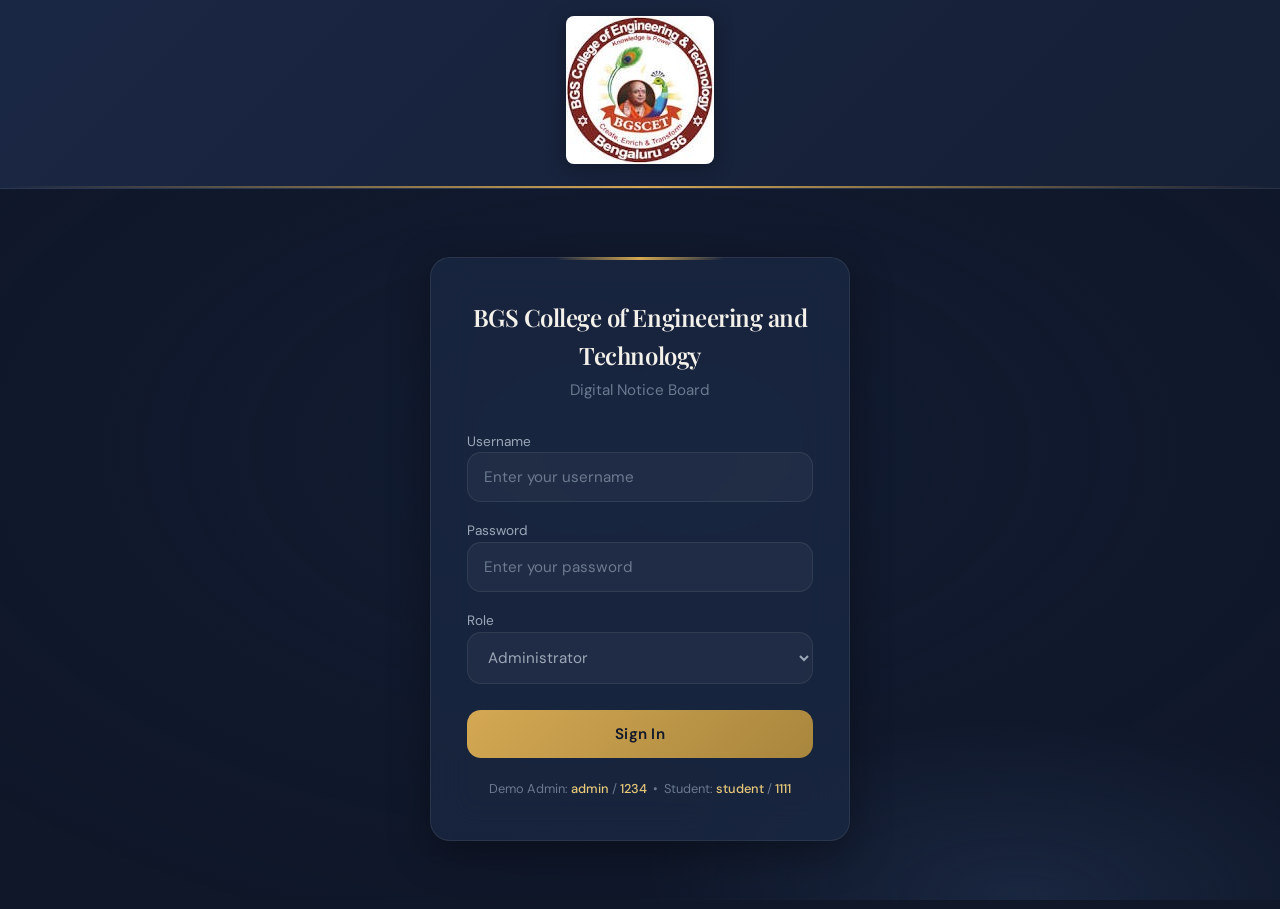
<file: index.html>
<!doctype html>
<html lang="en">
<head>
  <meta charset="utf-8" />
  <meta name="viewport" content="width=device-width,initial-scale=1" />
  <title>Digital Notice Board — BGS College of Engineering and Technology</title>
  <link rel="stylesheet" href="css/style.css">
  <link rel="preconnect" href="https://fonts.googleapis.com">
  <link rel="preconnect" href="https://fonts.gstatic.com" crossorigin>
  <link href="https://fonts.googleapis.com/css2?family=DM+Sans:ital,opsz,wght@0,9..40,300;0,9..40,400;0,9..40,500;0,9..40,600;0,9..40,700;1,9..40,400&family=JetBrains+Mono:wght@400;500&family=Playfair+Display:wght@400;500;600;700&display=swap" rel="stylesheet">
  <link rel="icon" href="data:image/svg+xml,<svg xmlns='http://www.w3.org/2000/svg' viewBox='0 0 100 100'><text y='.9em' font-size='90'>🎓</text></svg>">
</head>
<body data-theme="dark">
  <!-- Skip Link for Accessibility -->
  <a class="visually-hidden focusable" href="#notices" aria-label="Skip to notices">Skip to notices</a>

  <!-- Banner -->
  <div class="banner" role="banner">
    <img src="assets/bgslogo.jpg" alt="BGS College Logo" class="banner-logo">
  </div>

  <!-- LOGIN SECTION -->
  <div id="loginSection" class="login-shell" role="region" aria-label="Login section">
    <div class="login-card">
      <h2>BGS College of Engineering and Technology</h2>
      <h3>Digital Notice Board</h3>
      <form id="loginForm" class="login-form">
        <label>Username
          <input id="username" placeholder="Enter your username" required autocomplete="username">
        </label>
        <label>Password
          <input id="password" type="password" placeholder="Enter your password" required autocomplete="current-password">
        </label>
        <label>Role
          <select id="role-select" aria-label="Login role">
            <option value="admin">Administrator</option>
            <option value="student">Student (View Only)</option>
          </select>
        </label>
        <button type="submit" class="btn">Sign In</button>
      </form>
      <p id="loginError" class="error"></p>
      <p class="small">Demo Admin: <strong>admin</strong> / <strong>1234</strong> &nbsp;•&nbsp; Student: <strong>student</strong> / <strong>1111</strong></p>
    </div>
  </div>

  <!-- MAIN APP (hidden until login) -->
  <div id="appSection" class="app-shell" style="display:none;" role="application" aria-hidden="true">
    <header class="site-header" role="banner">
      <div class="brand">
        <div class="college-text">
          <h1>BGS College of Engineering and Technology</h1>
          <p class="tag">Digital Notice Board</p>
        </div>
      </div>

      <div class="header-actions">
        <!-- Notification Bell -->
        <div style="position: relative;">
          <button id="notification-bell" class="notification-bell" title="Notifications" aria-haspopup="true" aria-expanded="false">
            <svg viewBox="0 0 24 24" aria-hidden="true">
              <path d="M12 22c1.1 0 2-.9 2-2h-4c0 1.1.9 2 2 2zm6-6v-5c0-3.07-1.63-5.64-4.5-6.32V4c0-.83-.67-1.5-1.5-1.5s-1.5.67-1.5 1.5v.68C7.64 5.36 6 7.92 6 11v5l-2 2v1h16v-1l-2-2zm-2 1H8v-6c0-2.48 1.51-4.5 4-4.5s4 2.02 4 4.5v6z"/>
            </svg>
            <span id="notification-badge" class="notification-badge" style="display: none;">0</span>
          </button>
          <div id="notification-dropdown" class="notification-dropdown" role="menu" aria-label="Notifications">
            <div class="notification-dropdown-header">
              <h4>Notifications</h4>
              <button id="mark-all-read" aria-label="Mark all as read">Mark all read</button>
            </div>
            <div id="notification-list" class="notification-list">
              <div class="notification-empty">No new notifications</div>
            </div>
          </div>
        </div>

        <!-- Theme Toggle -->
        <div class="theme-switch" role="group" aria-label="Theme toggle">
          <label class="switch">
            <input id="theme-toggle" type="checkbox" aria-label="Toggle light theme" />
            <span class="slider" aria-hidden="true"></span>
          </label>
        </div>

        <button id="help-btn" class="ghost" title="Keyboard Shortcuts" aria-haspopup="true" aria-controls="shortcuts-modal">
          <svg width="16" height="16" viewBox="0 0 24 24" fill="currentColor" aria-hidden="true">
            <path d="M11 18h2v-2h-2v2zm1-16C6.48 2 2 6.48 2 12s4.48 10 10 10 10-4.48 10-10S17.52 2 12 2zm0 18c-4.41 0-8-3.59-8-8s3.59-8 8-8 8 3.59 8 8-3.59 8-8 8zm0-14c-2.21 0-4 1.79-4 4h2c0-1.1.9-2 2-2s2 .9 2 2c0 2-3 1.75-3 5h2c0-2.25 3-2.5 3-5 0-2.21-1.79-4-4-4z"/>
          </svg>
          Help
        </button>

        <button id="logoutBtn" class="ghost">Logout</button>
      </div>
    </header>

    <!-- Ticker -->
    <section class="ticker" aria-live="polite">
      <div id="ticker-inner" class="ticker-inner">No urgent notices at the moment.</div>
    </section>

    <!-- Tab Navigation -->
    <nav class="tabs" role="navigation" aria-label="Notice categories">
      <button class="tab active" data-type="all">All <span class="count" id="count-all">0</span></button>
      <button class="tab" data-type="Circular">Circulars <span class="count" id="count-circular">0</span></button>
      <button class="tab" data-type="Event">Events <span class="count" id="count-event">0</span></button>
      <button class="tab" data-type="Urgent">Urgent <span class="count" id="count-urgent">0</span></button>
      <button class="tab" data-type="Stats" id="stats-tab">📊 Statistics</button>
    </nav>

    <!-- Statistics Dashboard -->
    <div id="stats-section" class="stats-container" style="display:none;">
      <div class="stat-card">
        <div class="stat-number" id="stat-total">0</div>
        <div class="stat-label">Total Notices</div>
      </div>
      <div class="stat-card">
        <div class="stat-number" id="stat-urgent">0</div>
        <div class="stat-label">Urgent</div>
      </div>
      <div class="stat-card">
        <div class="stat-number" id="stat-events">0</div>
        <div class="stat-label">Events</div>
      </div>
      <div class="stat-card">
        <div class="stat-number" id="stat-circular">0</div>
        <div class="stat-label">Circulars</div>
      </div>
      <div class="stat-card">
        <div class="stat-number" id="stat-pinned">0</div>
        <div class="stat-label">Pinned</div>
      </div>
      <div class="stat-card">
        <div class="stat-number" id="stat-expired">0</div>
        <div class="stat-label">Expired</div>
      </div>
    </div>

    <!-- Main Content -->
    <main class="container" role="main" id="main-content">
      <!-- Left Panel - Notices -->
      <aside class="left" role="region" aria-label="Notices list">
        <div class="controls">
          <input id="search" placeholder="Search notices by title, description..." aria-label="Search notices">
          <select id="sort-by" class="sort-select" aria-label="Sort notices">
            <option value="date">Sort by Date</option>
            <option value="title">Sort by Title</option>
            <option value="type">Sort by Type</option>
          </select>
          <button id="bulk-select-btn" class="ghost admin-only">📋 Select</button>
          <button id="clear-filters" class="ghost">Clear</button>
        </div>

        <div id="bulk-actions" class="bulk-actions admin-only">
          <span id="bulk-count">0 selected</span>
          <button id="bulk-delete" class="danger small-btn">Delete</button>
          <button id="bulk-pin" class="ghost small-btn">Pin</button>
          <button id="bulk-cancel" class="ghost small-btn">Cancel</button>
        </div>

        <div id="notices" class="notices-grid" aria-live="polite" aria-atomic="false"></div>
      </aside>

      <!-- Right Panel - Admin Form -->
      <aside class="right admin-only" id="admin-panel" aria-hidden="false" role="region" aria-label="Admin panel">
        <h2>➕ Add / Edit Notice</h2>
        <form id="notice-form">
          <input type="hidden" id="notice-id" />

          <label>Title
            <input id="title" required placeholder="Enter notice title">
          </label>

          <label>Type
            <select id="type">
              <option value="Circular">Circular</option>
              <option value="Event">Event</option>
              <option value="Urgent">Urgent</option>
            </select>
          </label>

          <label>Event/Notice Date
            <input id="notice-date" type="date">
          </label>

          <label>Expiry Date (optional)
            <input id="expiry-date" type="date">
          </label>

          <label>Description
            <textarea id="description" rows="4" required placeholder="Enter detailed description..."></textarea>
          </label>

          <label>Upload Image (optional)
            <input id="image-upload" type="file" accept="image/*">
            <span class="file-info">Supported: JPG, PNG, GIF</span>
          </label>

          <label>Attach File - PDF/Document (optional)
            <input id="file-attach" type="file" accept=".pdf,.doc,.docx,.txt">
            <span class="file-info">Max file size: 10MB</span>
          </label>

          <div class="form-row">
            <button type="submit" class="btn">Save Notice</button>
            <button type="button" id="cancel-edit" class="ghost">Cancel</button>
          </div>
        </form>

        <hr />

        <h3>⚙️ Manage</h3>
        <div class="manage-row">
          <button id="export-json" class="ghost">📤 Export JSON</button>
          <label for="import-file" class="ghost">📥 Import</label>
          <input id="import-file" type="file" accept="application/json">
          <button id="clear-all" class="danger">🗑️ Clear All</button>
        </div>

        <p class="small">💡 Tip: Replace <code>assets/bgslogo.jpg</code> with your college logo.</p>
      </aside>
    </main>

    <!-- Floating Add Button (Mobile/Quick Access) -->
    <button id="floating-add" class="floating-add admin-only" title="Add new notice" aria-label="Add new notice">
      <span>+</span>
    </button>

    <footer class="site-footer">
      <div class="footer-content">
        <div>
          <strong>BGS College of Engineering and Technology</strong><br>
          📧 info@bgscet.edu &nbsp;•&nbsp; 📞 +91-XXXXXXXXXX
        </div>
        <div class="socials">
          <small>Mini Project • © <span id="year"></span> BGS CET</small>
        </div>
      </div>
    </footer>
  </div>

  <!-- Keyboard Shortcuts Modal -->
  <div id="shortcuts-modal" class="modal" style="display:none;" role="dialog" aria-modal="true" aria-hidden="true" aria-labelledby="modal-title">
    <div class="modal-content">
      <div class="modal-header">
        <h3 id="modal-title">⌨️ Keyboard Shortcuts</h3>
        <button class="modal-close" id="close-modal" aria-label="Close">&times;</button>
      </div>
      <div class="modal-body">
        <div class="shortcut-item">
          <kbd>Ctrl + F</kbd>
          <span>Focus search</span>
        </div>
        <div class="shortcut-item">
          <kbd>Ctrl + N</kbd>
          <span>New notice (focus form)</span>
        </div>
        <div class="shortcut-item">
          <kbd>Ctrl + B</kbd>
          <span>Toggle bulk select</span>
        </div>
        <div class="shortcut-item">
          <kbd>Ctrl + S</kbd>
          <span>Save notice</span>
        </div>
        <div class="shortcut-item">
          <kbd>Ctrl + 1-4</kbd>
          <span>Switch tabs</span>
        </div>
        <div class="shortcut-item">
          <kbd>Esc</kbd>
          <span>Cancel / Close</span>
        </div>
        <div class="shortcut-item">
          <kbd>?</kbd>
          <span>Show this help</span>
        </div>
      </div>
    </div>
  </div>

  <script src="js/app.js"></script>
</body>
</html>
</file>
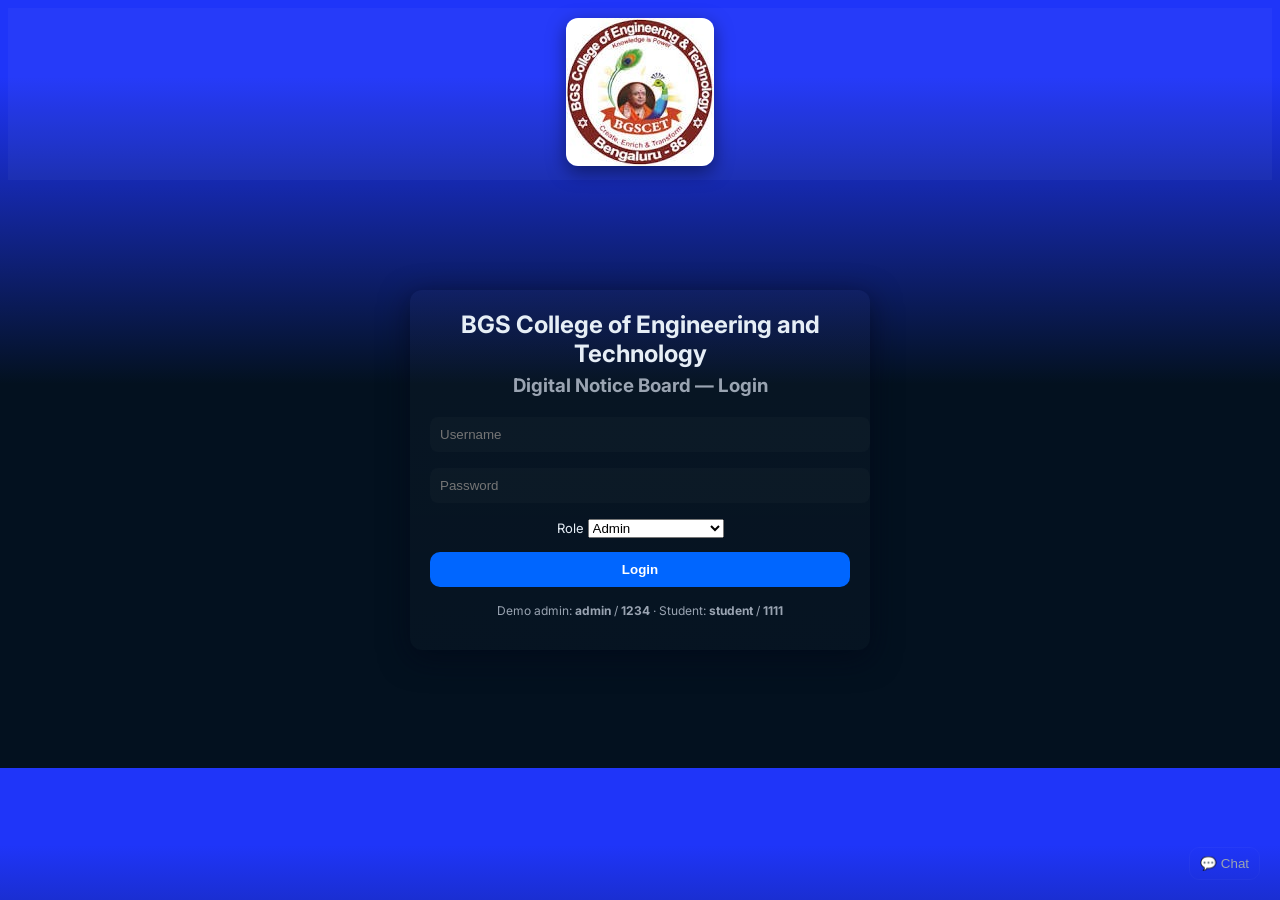
<file: mini project/index.html>
<!doctype html>
<html lang="en">
<head>
  <meta charset="utf-8" />
  <meta name="viewport" content="width=device-width,initial-scale=1" />
  <title>Digital Notice Board — BGS College of Engineering and Technology</title>
  <link rel="stylesheet" href="css/style.css">
  <link href="https://fonts.googleapis.com/css2?family=Inter:wght@300;400;600;700;800&display=swap" rel="stylesheet">
</head>
<body data-theme="dark">
  <!-- accessibility: skip link -->
  <a class="visually-hidden focusable" href="#notices" aria-label="Skip to notices">Skip to notices</a>

  <!-- Banner -->
  <div class="banner" role="banner">
    <img src="assets/bgslogo.jpg" alt="BGS College Logo" class="banner-logo">
  </div>

  <!-- LOGIN SECTION -->
  <div id="loginSection" class="login-shell" role="region" aria-label="Login section">
    <div class="login-card">
      <h2>BGS College of Engineering and Technology</h2>
      <h3>Digital Notice Board — Login</h3>
      <form id="loginForm" class="login-form">
        <input id="username" placeholder="Username" required>
        <input id="password" type="password" placeholder="Password" required>
        <label style="display:block;margin:8px 0;font-size:13px">Role
          <select id="role-select" aria-label="Login role">
            <option value="admin">Admin</option>
            <option value="student">Student (view only)</option>
          </select>
        </label>
        <button type="submit" class="btn">Login</button>
      </form>
      <p id="loginError" class="error"></p>
      <p class="small">Demo admin: <strong>admin</strong> / <strong>1234</strong> · Student: <strong>student</strong> / <strong>1111</strong></p>
    </div>
  </div>

  <!-- MAIN APP (hidden until login) -->
  <div id="appSection" class="app-shell" style="display:none;" role="application" aria-hidden="true">
    <header class="site-header" role="banner">
      <div class="brand">
        <div class="college-text">
          <h1>BGS College of Engineering and Technology</h1>
          <p class="tag">Digital Notice Board</p>
        </div>
      </div>

      <div class="header-actions">
        <button id="help-btn" class="ghost" title="Keyboard Shortcuts" aria-haspopup="true" aria-controls="shortcuts-modal">❓ Help</button>
        <div class="theme-switch" role="group" aria-label="Theme toggle">
          <label class="switch">
            <input id="theme-toggle" type="checkbox" aria-label="Toggle light theme" />
            <span class="slider" aria-hidden="true"></span>
          </label>
        </div>
        <button id="logoutBtn" class="ghost">Logout</button>
      </div>
    </header>

    <section class="ticker" aria-live="polite">
      <div id="ticker-inner" class="ticker-inner">No urgent notices at the moment.</div>
    </section>

    <nav class="tabs">
      <button class="tab active" data-type="all">All</button>
      <button class="tab" data-type="Circular">Circulars</button>
      <button class="tab" data-type="Event">Events</button>
      <button class="tab" data-type="Urgent">Urgent</button>
      <button class="tab" data-type="Stats" id="stats-tab">📊 Stats</button>
    </nav>

    <div id="stats-section" class="stats-container" style="display:none;">
      <div class="stat-card">
        <div class="stat-number" id="stat-total">0</div>
        <div class="stat-label">Total Notices</div>
      </div>
      <div class="stat-card">
        <div class="stat-number" id="stat-urgent">0</div>
        <div class="stat-label">Urgent</div>
      </div>
      <div class="stat-card">
        <div class="stat-number" id="stat-events">0</div>
        <div class="stat-label">Events</div>
      </div>
      <div class="stat-card">
        <div class="stat-number" id="stat-circular">0</div>
        <div class="stat-label">Circulars</div>
      </div>
      <div class="stat-card">
        <div class="stat-number" id="stat-pinned">0</div>
        <div class="stat-label">Pinned</div>
      </div>
      <div class="stat-card">
        <div class="stat-number" id="stat-expired">0</div>
        <div class="stat-label">Expired</div>
      </div>
    </div>

    <main class="container" role="main" id="main-content">
      <aside class="left" role="region" aria-label="Notices list">
        <div class="controls">
          <input id="search" placeholder="Search notices..." />
          <select id="sort-by" class="sort-select">
            <option value="date">Sort by Date</option>
            <option value="title">Sort by Title</option>
            <option value="type">Sort by Type</option>
          </select>
          <button id="bulk-select-btn" class="ghost admin-only">📋 Select</button>
          <button id="clear-filters" class="ghost">Clear</button>
        </div>
        <div id="bulk-actions" class="bulk-actions admin-only" style="display:none;">
          <span id="bulk-count">0 selected</span>
          <button id="bulk-delete" class="danger small-btn">Delete</button>
          <button id="bulk-pin" class="ghost small-btn">Pin</button>
          <button id="bulk-cancel" class="ghost small-btn">Cancel</button>
        </div>

        <div id="notices" class="notices-grid" aria-live="polite" aria-atomic="false"></div>
      </aside>

      <aside class="right" id="admin-panel" aria-hidden="false" role="region" aria-label="Admin panel">
        <h2>Admin — Add / Edit Notice</h2>
        <form id="notice-form">
          <input type="hidden" id="notice-id" />
          <label>Title
            <input id="title" required />
          </label>
          <label>Type
            <select id="type">
              <option>Circular</option>
              <option>Event</option>
              <option>Urgent</option>
            </select>
          </label>
          <label>Event/Notice Date
            <input id="notice-date" type="date" />
          </label>
          <label>Expiry Date (optional)
            <input id="expiry-date" type="date" />
          </label>
          <label>Description
            <textarea id="description" rows="4" required></textarea>
          </label>

          <label>Upload Image (optional)
            <input id="image-upload" type="file" accept="image/*" />
          </label>
          <label>Attach File - PDF/Document (optional)
            <input id="file-attach" type="file" accept=".pdf,.doc,.docx,.txt" />
            <small class="file-info">Max 10MB</small>
          </label>

          <div class="form-row">
            <button type="submit" class="btn">Save Notice</button>
            <button type="button" id="cancel-edit" class="ghost">Cancel</button>
          </div>
        </form>

        <hr />
        <h3>Manage</h3>
        <div class="manage-row admin-only">
          <button id="export-json" class="ghost">Export JSON</button>
          <input id="import-file" type="file" accept="application/json" />
          <button id="clear-all" class="danger">Clear All Notices</button>
        </div>

        <p class="small">Tip: Replace <code>assets/bgslogo.svg</code> with your college logo if needed.</p>
      </aside>
    </main>

    <footer class="site-footer">
      <div class="footer-content">
        <div>
          <strong>BGS College of Engineering and Technology</strong><br>
          Contact: info@bgscet.edu | Phone: +91-XXXXXXXXXX
        </div>
        <div class="socials">
          <small>Made for mini project • © <span id="year"></span></small>
        </div>
      </div>
    </footer>
  </div>

  <!-- Keyboard Shortcuts Modal -->
  <div id="shortcuts-modal" class="modal" style="display:none;" role="dialog" aria-modal="true" aria-hidden="true">
    <div class="modal-content">
      <div class="modal-header">
        <h3>⌨️ Keyboard Shortcuts</h3>
        <button class="modal-close" id="close-modal">&times;</button>
      </div>
      <div class="modal-body">
        <div class="shortcut-item">
          <kbd>Ctrl + F</kbd> - Focus search
        </div>
        <div class="shortcut-item">
          <kbd>Ctrl + N</kbd> - New notice (focus form)
        </div>
        <div class="shortcut-item">
          <kbd>Ctrl + B</kbd> - Toggle bulk select
        </div>
        <div class="shortcut-item">
          <kbd>Ctrl + S</kbd> - Save notice
        </div>
        <div class="shortcut-item">
          <kbd>Esc</kbd> - Cancel/Close
        </div>
        <div class="shortcut-item">
          <kbd>?</kbd> - Show this help
        </div>
      </div>
    </div>
  </div>

  <script src="js/app.js"></script>
</body>
</html>
</file>
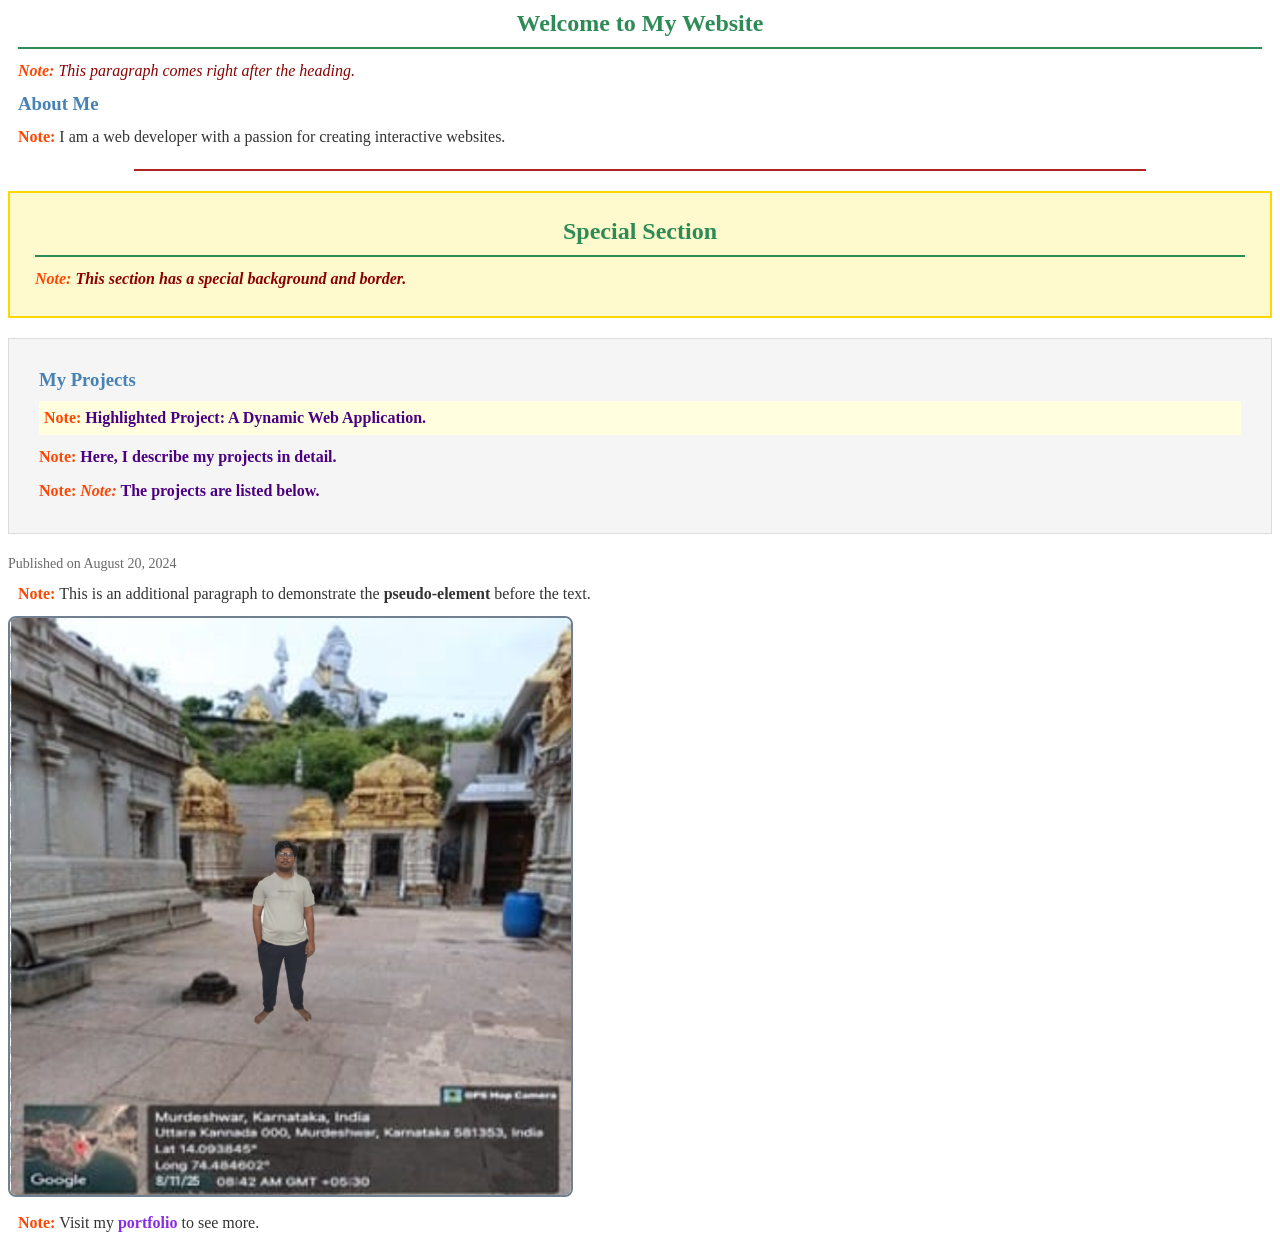
<file: mini project/test.html>
<!DOCTYPE html>
<html lang="en">
<head>
<meta charset="UTF-8">
<meta name="viewport" content="width=device-width, initial-scale=1.0">
<title>Sample HTML with External CSS</title>
<link rel="stylesheet" href="style.css">
</head>
<body>

<h2>Welcome to My Website</h2>
<p>This paragraph comes right after the heading.</p>

<h3>About Me</h3>
<p>I am a web developer with a passion for creating interactive websites.</p>
<hr>

<div id="special-section">
<h2>Special Section</h2>
<p>This section has a special background and border.</p>
</div>

<div>
<h3>My Projects</h3>
<p class="highlight">Highlighted Project: A Dynamic Web Application.</p>
<p>Here, I describe my projects in detail.</p>
<p><span>Note:</span> The projects are listed below.</p>
</div>

<time datetime="2024-08-20">Published on August 20, 2024</time>

<p>This is an additional paragraph to demonstrate the <b>pseudo-element</b> before the text.</p>

<img src="test.png" alt="Sample Image">

<p>Visit my <a href="https://example.com" target="_blank">portfolio</a> to see more.</p>

</body>
</html>
</file>
<file: css/style.css>
/* =============================================
   Digital Notice Board - Modern Academic Design
   Distinctive, premium aesthetic with gold accents
   ============================================= */

/* CSS Variables - Sophisticated Palette */
:root {
  /* Core Colors - Deep Navy & Gold */
  --primary-deep: #0f1729;
  --primary-dark: #1a2744;
  --primary-mid: #243656;
  --accent-gold: #d4a853;
  --accent-gold-light: #e8c97a;
  --accent-gold-dim: #a8863d;

  /* Neutrals */
  --surface-dark: #151f35;
  --surface-card: #1c2a45;
  --surface-elevated: #243352;
  --text-primary: #f4f1eb;
  --text-secondary: #9ca8b8;
  --text-muted: #6b7a8f;

  /* Status Colors */
  --urgent: #e84545;
  --urgent-bg: rgba(232, 69, 69, 0.12);
  --event: #3dd68c;
  --event-bg: rgba(61, 214, 140, 0.12);
  --circular: #5b9aff;
  --circular-bg: rgba(91, 154, 255, 0.15);

  /* Light theme */
  --light-bg: #f8f6f2;
  --light-surface: #ffffff;
  --light-text: #1a1a1a;
  --light-text-secondary: #5a5a5a;

  /* Effects */
  --glass-bg: rgba(28, 42, 69, 0.7);
  --glass-border: rgba(255, 255, 255, 0.08);
  --shadow-soft: 0 4px 24px rgba(0, 0, 0, 0.25);
  --shadow-elevated: 0 12px 40px rgba(0, 0, 0, 0.35);
  --radius-sm: 8px;
  --radius-md: 14px;
  --radius-lg: 20px;

  /* Typography */
  --font-display: 'Playfair Display', Georgia, serif;
  --font-body: 'DM Sans', system-ui, sans-serif;
  --font-mono: 'JetBrains Mono', monospace;

  /* Transitions */
  --ease-out: cubic-bezier(0.16, 1, 0.3, 1);
  --ease-bounce: cubic-bezier(0.34, 1.56, 0.64, 1);
}

/* Reset & Base */
*, *::before, *::after {
  box-sizing: border-box;
  margin: 0;
  padding: 0;
}

html {
  scroll-behavior: smooth;
}

body {
  font-family: var(--font-body);
  background: var(--primary-deep);
  color: var(--text-primary);
  min-height: 100vh;
  line-height: 1.6;
  transition: background 0.4s ease, color 0.4s ease;
  overflow-x: hidden;
}

/* Light Theme */
body[data-theme="light"] {
  background: var(--light-bg);
  color: var(--light-text);
  --surface-dark: #e8e5e0;
  --surface-card: #ffffff;
  --surface-elevated: #ffffff;
  --glass-bg: rgba(255, 255, 255, 0.75);
  --glass-border: rgba(0, 0, 0, 0.06);
  --text-primary: #1a1a1a;
  --text-secondary: #5a5a5a;
  --text-muted: #8a8a8a;
}

/* Background Atmosphere */
body::before {
  content: '';
  position: fixed;
  top: 0;
  left: 0;
  width: 100%;
  height: 100%;
  background:
    radial-gradient(ellipse 80% 50% at 20% -10%, rgba(212, 168, 83, 0.08) 0%, transparent 50%),
    radial-gradient(ellipse 60% 40% at 80% 100%, rgba(36, 54, 86, 0.5) 0%, transparent 50%),
    radial-gradient(ellipse 100% 80% at 50% 50%, rgba(26, 39, 68, 0.3) 0%, transparent 70%);
  pointer-events: none;
  z-index: -1;
}

/* =============================================
   Banner
   ============================================= */
.banner {
  background: linear-gradient(135deg, var(--primary-dark) 0%, var(--surface-dark) 100%);
  padding: 16px 20px;
  text-align: center;
  border-bottom: 1px solid var(--glass-border);
  position: relative;
  overflow: hidden;
}

.banner::after {
  content: '';
  position: absolute;
  bottom: 0;
  left: 0;
  width: 100%;
  height: 2px;
  background: linear-gradient(90deg, transparent, var(--accent-gold), transparent);
}

.banner-logo {
  max-width: 280px;
  height: auto;
  border-radius: var(--radius-sm);
  box-shadow: 0 4px 20px rgba(0, 0, 0, 0.3);
  transition: transform 0.3s var(--ease-out);
}

.banner-logo:hover {
  transform: scale(1.02);
}

body[data-theme="light"] .banner {
  background: linear-gradient(135deg, #fff 0%, #f0ede8 100%);
}

/* =============================================
   Login Section
   ============================================= */
.login-shell {
  display: flex;
  align-items: center;
  justify-content: center;
  min-height: 80vh;
  padding: 40px 20px;
  position: relative;
}

.login-card {
  max-width: 420px;
  width: 100%;
  background: var(--glass-bg);
  backdrop-filter: blur(20px);
  -webkit-backdrop-filter: blur(20px);
  border: 1px solid var(--glass-border);
  padding: 40px 36px;
  border-radius: var(--radius-lg);
  box-shadow: var(--shadow-elevated);
  text-align: center;
  position: relative;
  animation: slideUp 0.6s var(--ease-out) forwards;
}

@keyframes slideUp {
  from {
    opacity: 0;
    transform: translateY(30px);
  }
  to {
    opacity: 1;
    transform: translateY(0);
  }
}

.login-card::before {
  content: '';
  position: absolute;
  top: -1px;
  left: 30%;
  right: 30%;
  height: 3px;
  background: linear-gradient(90deg, transparent, var(--accent-gold), transparent);
  border-radius: 2px;
}

.login-card h2 {
  font-family: var(--font-display);
  font-size: 1.5rem;
  font-weight: 600;
  margin-bottom: 4px;
  color: var(--text-primary);
  letter-spacing: -0.02em;
}

.login-card h3 {
  font-family: var(--font-body);
  font-size: 0.95rem;
  font-weight: 400;
  color: var(--text-muted);
  margin-bottom: 28px;
}

.login-form input,
.login-form select {
  width: 100%;
  padding: 14px 16px;
  margin-bottom: 12px;
  border-radius: var(--radius-md);
  border: 1px solid var(--glass-border);
  background: rgba(255, 255, 255, 0.04);
  color: inherit;
  font-family: var(--font-body);
  font-size: 0.95rem;
  transition: all 0.25s ease;
}

.login-form input:focus,
.login-form select:focus {
  outline: none;
  border-color: var(--accent-gold);
  background: rgba(255, 255, 255, 0.08);
  box-shadow: 0 0 0 3px rgba(212, 168, 83, 0.15);
}

.login-form input::placeholder {
  color: var(--text-muted);
}

.login-form label {
  display: block;
  text-align: left;
  font-size: 0.85rem;
  color: var(--text-secondary);
  margin-bottom: 6px;
}

.login-form .btn {
  width: 100%;
  padding: 14px 20px;
  margin-top: 8px;
  font-weight: 600;
  font-size: 0.95rem;
  letter-spacing: 0.02em;
}

.login-card .small {
  font-size: 0.8rem;
  color: var(--text-muted);
  margin-top: 20px;
  line-height: 1.7;
}

.login-card .small strong {
  color: var(--accent-gold-light);
  font-weight: 500;
}

/* =============================================
   Header
   ============================================= */
.site-header {
  display: flex;
  align-items: center;
  justify-content: space-between;
  gap: 20px;
  padding: 16px 28px;
  background: var(--glass-bg);
  backdrop-filter: blur(16px);
  -webkit-backdrop-filter: blur(16px);
  border-bottom: 1px solid var(--glass-border);
  position: sticky;
  top: 0;
  z-index: 100;
}

.brand {
  display: flex;
  align-items: center;
  gap: 14px;
}

.college-text h1 {
  font-family: var(--font-display);
  font-size: 1.25rem;
  font-weight: 600;
  letter-spacing: -0.02em;
  margin: 0;
  color: var(--text-primary);
}

.college-text .tag {
  font-size: 0.75rem;
  color: var(--accent-gold);
  margin: 0;
  font-weight: 500;
  letter-spacing: 0.08em;
  text-transform: uppercase;
}

.header-actions {
  display: flex;
  align-items: center;
  gap: 12px;
}

/* Notification Bell */
.notification-bell {
  position: relative;
  background: transparent;
  border: none;
  padding: 10px;
  border-radius: var(--radius-sm);
  cursor: pointer;
  color: var(--text-secondary);
  transition: all 0.25s ease;
}

.notification-bell:hover {
  color: var(--accent-gold);
  background: rgba(212, 168, 83, 0.1);
}

.notification-bell svg {
  width: 22px;
  height: 22px;
  fill: currentColor;
}

.notification-badge {
  position: absolute;
  top: 4px;
  right: 4px;
  min-width: 18px;
  height: 18px;
  background: var(--urgent);
  color: white;
  font-size: 0.7rem;
  font-weight: 700;
  border-radius: 9px;
  display: flex;
  align-items: center;
  justify-content: center;
  padding: 0 5px;
  animation: pulse 2s infinite;
  box-shadow: 0 2px 8px rgba(232, 69, 69, 0.4);
}

@keyframes pulse {
  0%, 100% { transform: scale(1); }
  50% { transform: scale(1.1); }
}

/* Theme Toggle */
.theme-switch {
  display: flex;
  align-items: center;
}

.switch {
  position: relative;
  display: inline-block;
  width: 52px;
  height: 28px;
}

.switch input {
  opacity: 0;
  width: 0;
  height: 0;
}

.slider {
  position: absolute;
  cursor: pointer;
  top: 0;
  left: 0;
  right: 0;
  bottom: 0;
  background: var(--surface-card);
  border: 1px solid var(--glass-border);
  border-radius: 28px;
  transition: all 0.3s ease;
}

.slider::before {
  position: absolute;
  content: '';
  height: 20px;
  width: 20px;
  left: 3px;
  bottom: 3px;
  background: var(--accent-gold);
  border-radius: 50%;
  transition: all 0.3s var(--ease-bounce);
  box-shadow: 0 2px 8px rgba(212, 168, 83, 0.4);
}

.switch input:checked + .slider {
  background: var(--primary-mid);
}

.switch input:checked + .slider::before {
  transform: translateX(24px);
}

/* Ghost Buttons */
.ghost {
  background: transparent;
  color: var(--text-secondary);
  border: 1px solid var(--glass-border);
  padding: 10px 16px;
  border-radius: var(--radius-sm);
  cursor: pointer;
  font-family: var(--font-body);
  font-size: 0.85rem;
  transition: all 0.25s ease;
  display: inline-flex;
  align-items: center;
  gap: 6px;
}

.ghost:hover {
  color: var(--accent-gold);
  border-color: var(--accent-gold-dim);
  background: rgba(212, 168, 83, 0.08);
}

.ghost:focus-visible {
  outline: 2px solid var(--accent-gold);
  outline-offset: 2px;
}

/* =============================================
   Ticker
   ============================================= */
.ticker {
  margin: 16px 28px;
  border-radius: var(--radius-md);
  padding: 14px 20px;
  overflow: hidden;
  background: linear-gradient(135deg, var(--urgent-bg) 0%, rgba(232, 69, 69, 0.06) 100%);
  border: 1px solid rgba(232, 69, 69, 0.15);
}

.ticker-inner {
  white-space: nowrap;
  display: inline-block;
  font-weight: 600;
  font-size: 0.9rem;
  color: var(--text-primary);
  animation: marquee 25s linear infinite;
}

@keyframes marquee {
  0% { transform: translateX(100%); }
  100% { transform: translateX(-100%); }
}

/* =============================================
   Tabs Navigation
   ============================================= */
.tabs {
  display: flex;
  gap: 8px;
  padding: 12px 28px;
  flex-wrap: wrap;
  align-items: center;
}

.tab {
  padding: 10px 18px;
  border-radius: var(--radius-md);
  border: none;
  background: transparent;
  color: var(--text-muted);
  cursor: pointer;
  font-family: var(--font-body);
  font-size: 0.85rem;
  font-weight: 500;
  transition: all 0.25s ease;
  position: relative;
}

.tab::after {
  content: '';
  position: absolute;
  bottom: 0;
  left: 50%;
  transform: translateX(-50%);
  width: 0;
  height: 2px;
  background: var(--accent-gold);
  border-radius: 1px;
  transition: width 0.25s var(--ease-out);
}

.tab:hover {
  color: var(--text-secondary);
}

.tab.active {
  color: var(--accent-gold);
  background: rgba(212, 168, 83, 0.1);
}

.tab.active::after {
  width: 60%;
}

.tab .count {
  font-size: 0.75rem;
  background: var(--surface-card);
  padding: 2px 8px;
  border-radius: 10px;
  margin-left: 6px;
  color: var(--text-muted);
}

.tab.active .count {
  background: var(--accent-gold-dim);
  color: var(--primary-deep);
}

/* =============================================
   Stats Dashboard
   ============================================= */
.stats-container {
  display: grid;
  grid-template-columns: repeat(auto-fit, minmax(160px, 1fr));
  gap: 16px;
  padding: 16px 28px 24px;
  animation: fadeIn 0.4s ease forwards;
}

@keyframes fadeIn {
  from { opacity: 0; transform: translateY(10px); }
  to { opacity: 1; transform: translateY(0); }
}

.stat-card {
  background: var(--glass-bg);
  backdrop-filter: blur(12px);
  border: 1px solid var(--glass-border);
  padding: 24px 20px;
  border-radius: var(--radius-md);
  text-align: center;
  transition: all 0.3s ease;
  position: relative;
  overflow: hidden;
}

.stat-card::before {
  content: '';
  position: absolute;
  top: 0;
  left: 0;
  width: 100%;
  height: 3px;
  background: linear-gradient(90deg, transparent, var(--accent-gold), transparent);
  opacity: 0;
  transition: opacity 0.3s ease;
}

.stat-card:hover {
  transform: translateY(-4px);
  box-shadow: var(--shadow-elevated);
}

.stat-card:hover::before {
  opacity: 1;
}

.stat-number {
  font-family: var(--font-display);
  font-size: 2.4rem;
  font-weight: 700;
  color: var(--accent-gold);
  margin-bottom: 6px;
  line-height: 1;
}

.stat-label {
  font-size: 0.75rem;
  color: var(--text-muted);
  text-transform: uppercase;
  letter-spacing: 0.1em;
  font-weight: 500;
}

/* =============================================
   Main Container
   ============================================= */
.container {
  display: grid;
  grid-template-columns: 1fr 380px;
  gap: 24px;
  padding: 20px 28px 40px;
  flex: 1;
  align-items: start;
}

/* =============================================
   Left Panel - Notices List
   ============================================= */
.left {
  min-height: 400px;
}

.controls {
  display: flex;
  gap: 12px;
  margin-bottom: 20px;
  align-items: center;
  flex-wrap: wrap;
}

.controls input {
  flex: 1;
  min-width: 200px;
  padding: 12px 16px;
  border-radius: var(--radius-md);
  border: 1px solid var(--glass-border);
  background: var(--glass-bg);
  color: inherit;
  font-family: var(--font-body);
  font-size: 0.9rem;
  transition: all 0.25s ease;
}

.controls input:focus {
  outline: none;
  border-color: var(--accent-gold);
  background: rgba(255, 255, 255, 0.08);
}

.sort-select {
  padding: 12px 16px;
  border-radius: var(--radius-md);
  border: 1px solid var(--glass-border);
  background: var(--glass-bg);
  color: var(--text-secondary);
  font-family: var(--font-body);
  font-size: 0.85rem;
  cursor: pointer;
  transition: all 0.25s ease;
}

.sort-select:focus {
  outline: none;
  border-color: var(--accent-gold);
}

/* Bulk Actions */
.bulk-actions {
  display: none;
  gap: 12px;
  align-items: center;
  padding: 14px 18px;
  background: linear-gradient(135deg, rgba(212, 168, 83, 0.1) 0%, rgba(212, 168, 83, 0.05) 100%);
  border-radius: var(--radius-md);
  margin-bottom: 20px;
  border: 1px solid rgba(212, 168, 83, 0.2);
  animation: slideIn 0.3s ease forwards;
}

@keyframes slideIn {
  from { opacity: 0; transform: translateX(-10px); }
  to { opacity: 1; transform: translateX(0); }
}

.bulk-actions.visible {
  display: flex;
}

.bulk-actions span {
  font-weight: 600;
  color: var(--accent-gold);
  font-size: 0.9rem;
}

.small-btn {
  padding: 8px 14px;
  font-size: 0.8rem;
}

.danger {
  background: var(--urgent);
  color: white;
  padding: 10px 16px;
  border-radius: var(--radius-sm);
  border: none;
  font-weight: 600;
  cursor: pointer;
  transition: all 0.25s ease;
}

.danger:hover {
  background: #ff5252;
  transform: translateY(-2px);
  box-shadow: 0 4px 12px rgba(232, 69, 69, 0.3);
}

.btn {
  background: linear-gradient(135deg, var(--accent-gold) 0%, var(--accent-gold-dim) 100%);
  color: var(--primary-deep);
  padding: 12px 20px;
  border-radius: var(--radius-md);
  border: none;
  cursor: pointer;
  font-family: var(--font-body);
  font-weight: 700;
  font-size: 0.9rem;
  transition: all 0.25s ease;
}

.btn:hover {
  transform: translateY(-2px);
  box-shadow: 0 8px 24px rgba(212, 168, 83, 0.35);
}

.btn:active {
  transform: translateY(0);
}

/* =============================================
   Notice Cards
   ============================================= */
.notices-grid {
  display: grid;
  grid-template-columns: repeat(auto-fill, minmax(300px, 1fr));
  gap: 20px;
}

.notice {
  background: var(--glass-bg);
  backdrop-filter: blur(12px);
  border: 1px solid var(--glass-border);
  padding: 20px;
  border-radius: var(--radius-md);
  box-shadow: var(--shadow-soft);
  transition: all 0.3s var(--ease-out);
  position: relative;
  overflow: hidden;
  opacity: 0;
  transform: translateY(20px);
  animation: noticeAppear 0.5s var(--ease-out) forwards;
}

@keyframes noticeAppear {
  to {
    opacity: 1;
    transform: translateY(0);
  }
}

.notice:hover {
  transform: translateY(-6px);
  box-shadow: var(--shadow-elevated);
  border-color: rgba(212, 168, 83, 0.2);
}

.notice::before {
  content: '';
  position: absolute;
  top: 0;
  left: 0;
  width: 4px;
  height: 100%;
  background: var(--accent-gold);
  opacity: 0;
  transition: opacity 0.3s ease;
}

.notice:hover::before {
  opacity: 1;
}

.notice.pinned {
  border-color: rgba(212, 168, 83, 0.3);
}

.notice.pinned::after {
  content: '📌';
  position: absolute;
  top: 12px;
  right: 12px;
  font-size: 1rem;
}

.notice.unread::after {
  content: '';
  position: absolute;
  top: 12px;
  right: 12px;
  width: 10px;
  height: 10px;
  background: var(--accent-gold);
  border-radius: 50%;
  animation: pulse 2s infinite;
}

.notice-checkbox {
  position: absolute;
  top: 14px;
  left: 14px;
  width: 20px;
  height: 20px;
  cursor: pointer;
  accent-color: var(--accent-gold);
}

.notice .meta {
  display: flex;
  gap: 10px;
  align-items: center;
  margin-bottom: 14px;
  flex-wrap: wrap;
}

.badge {
  padding: 6px 12px;
  border-radius: 20px;
  font-weight: 600;
  font-size: 0.75rem;
  text-transform: uppercase;
  letter-spacing: 0.05em;
}

.badge.circular {
  background: var(--circular-bg);
  color: var(--circular);
}

.badge.event {
  background: var(--event-bg);
  color: var(--event);
}

.badge.urgent {
  background: var(--urgent-bg);
  color: var(--urgent);
}

.countdown {
  font-size: 0.8rem;
  color: var(--text-muted);
  margin-left: auto;
  font-family: var(--font-mono);
  font-weight: 500;
}

.notice h3 {
  margin: 0 0 10px 0;
  font-family: var(--font-display);
  font-size: 1.15rem;
  font-weight: 600;
  color: var(--text-primary);
  line-height: 1.4;
}

.notice p {
  margin: 0;
  color: var(--text-secondary);
  font-size: 0.9rem;
  line-height: 1.6;
}

.notice .poster {
  max-width: 100%;
  border-radius: var(--radius-sm);
  margin-top: 14px;
  display: block;
  box-shadow: 0 4px 16px rgba(0, 0, 0, 0.2);
}

.notice-file {
  display: inline-flex;
  align-items: center;
  gap: 8px;
  padding: 10px 14px;
  background: rgba(255, 255, 255, 0.04);
  border-radius: var(--radius-sm);
  margin-top: 14px;
  font-size: 0.85rem;
  border: 1px solid var(--glass-border);
  cursor: pointer;
  transition: all 0.25s ease;
  color: var(--text-secondary);
}

.notice-file:hover {
  background: rgba(212, 168, 83, 0.1);
  color: var(--accent-gold);
  border-color: var(--accent-gold-dim);
}

.notice .actions {
  margin-top: 16px;
  display: flex;
  gap: 8px;
  justify-content: flex-end;
  padding-top: 14px;
  border-top: 1px solid var(--glass-border);
}

.icon-btn {
  background: transparent;
  border: none;
  color: var(--text-muted);
  cursor: pointer;
  padding: 8px 12px;
  border-radius: var(--radius-sm);
  font-size: 1rem;
  transition: all 0.25s ease;
}

.icon-btn:hover {
  background: rgba(212, 168, 83, 0.1);
  color: var(--accent-gold);
}

/* =============================================
   Right Panel - Admin Form
   ============================================= */
.right {
  background: var(--glass-bg);
  backdrop-filter: blur(16px);
  border-radius: var(--radius-lg);
  padding: 24px;
  border: 1px solid var(--glass-border);
  box-shadow: var(--shadow-soft);
  position: sticky;
  top: 100px;
}

.right h2 {
  font-family: var(--font-display);
  font-size: 1.3rem;
  font-weight: 600;
  margin-bottom: 20px;
  color: var(--text-primary);
  padding-bottom: 14px;
  border-bottom: 1px solid var(--glass-border);
}

#notice-form label {
  display: block;
  margin-bottom: 12px;
  font-size: 0.85rem;
  color: var(--text-secondary);
  font-weight: 500;
}

#notice-form input,
#notice-form select,
#notice-form textarea {
  width: 100%;
  padding: 12px 14px;
  border-radius: var(--radius-sm);
  border: 1px solid var(--glass-border);
  background: rgba(255, 255, 255, 0.04);
  color: inherit;
  font-family: var(--font-body);
  font-size: 0.9rem;
  transition: all 0.25s ease;
}

#notice-form textarea {
  min-height: 120px;
  resize: vertical;
}

#notice-form input:focus,
#notice-form select:focus,
#notice-form textarea:focus {
  outline: none;
  border-color: var(--accent-gold);
  background: rgba(255, 255, 255, 0.08);
}

.form-row {
  display: flex;
  gap: 12px;
  margin-top: 16px;
  flex-wrap: wrap;
}

.form-row .btn {
  flex: 1;
}

.file-info {
  display: block;
  margin-top: 4px;
  color: var(--text-muted);
  font-size: 0.75rem;
}

hr {
  border: none;
  border-top: 1px solid var(--glass-border);
  margin: 24px 0;
}

.right h3 {
  font-family: var(--font-display);
  font-size: 1.1rem;
  font-weight: 600;
  margin-bottom: 14px;
  color: var(--text-primary);
}

.manage-row {
  display: flex;
  gap: 10px;
  flex-wrap: wrap;
  align-items: center;
}

.manage-row input[type="file"] {
  display: none;
}

.manage-row .ghost {
  font-size: 0.8rem;
  padding: 8px 14px;
}

.right .small {
  font-size: 0.75rem;
  color: var(--text-muted);
  margin-top: 16px;
  line-height: 1.6;
}

.right .small code {
  background: rgba(212, 168, 83, 0.1);
  padding: 2px 6px;
  border-radius: 4px;
  color: var(--accent-gold);
}

/* =============================================
   Footer
   ============================================= */
.site-footer {
  padding: 24px 28px;
  text-align: center;
  color: var(--text-muted);
  font-size: 0.85rem;
  background: var(--glass-bg);
  border-top: 1px solid var(--glass-border);
}

.footer-content {
  display: flex;
  justify-content: space-between;
  gap: 20px;
  align-items: center;
  flex-wrap: wrap;
}

.site-footer strong {
  color: var(--text-secondary);
  font-weight: 500;
}

/* =============================================
   Modal
   ============================================= */
.modal {
  position: fixed;
  top: 0;
  left: 0;
  width: 100%;
  height: 100%;
  background: rgba(15, 23, 41, 0.85);
  backdrop-filter: blur(8px);
  display: none;
  align-items: center;
  justify-content: center;
  z-index: 1000;
  animation: fadeIn 0.25s ease forwards;
}

.modal.visible {
  display: flex;
}

.modal-content {
  background: var(--surface-card);
  border-radius: var(--radius-lg);
  max-width: 480px;
  width: 90%;
  box-shadow: var(--shadow-elevated);
  border: 1px solid var(--glass-border);
  animation: modalSlide 0.35s var(--ease-out) forwards;
}

@keyframes modalSlide {
  from {
    opacity: 0;
    transform: translateY(20px) scale(0.95);
  }
  to {
    opacity: 1;
    transform: translateY(0) scale(1);
  }
}

.modal-header {
  display: flex;
  justify-content: space-between;
  align-items: center;
  padding: 20px 24px;
  border-bottom: 1px solid var(--glass-border);
}

.modal-header h3 {
  margin: 0;
  font-family: var(--font-display);
  font-size: 1.2rem;
  font-weight: 600;
  color: var(--text-primary);
}

.modal-close {
  background: none;
  border: none;
  font-size: 28px;
  color: var(--text-muted);
  cursor: pointer;
  padding: 4px;
  line-height: 1;
  border-radius: var(--radius-sm);
  transition: all 0.25s ease;
}

.modal-close:hover {
  color: var(--urgent);
  background: var(--urgent-bg);
}

.modal-body {
  padding: 24px;
  max-height: 60vh;
  overflow-y: auto;
}

.shortcut-item {
  display: flex;
  align-items: center;
  gap: 16px;
  padding: 12px 0;
  border-bottom: 1px solid var(--glass-border);
}

.shortcut-item:last-child {
  border-bottom: none;
}

kbd {
  background: var(--surface-dark);
  padding: 6px 12px;
  border-radius: 6px;
  font-family: var(--font-mono);
  font-size: 0.8rem;
  min-width: 90px;
  text-align: center;
  border: 1px solid var(--glass-border);
  color: var(--accent-gold);
}

/* Notification Dropdown */
.notification-dropdown {
  position: absolute;
  top: calc(100% + 8px);
  right: 0;
  width: 360px;
  max-height: 400px;
  background: var(--surface-card);
  border-radius: var(--radius-md);
  box-shadow: var(--shadow-elevated);
  border: 1px solid var(--glass-border);
  z-index: 200;
  overflow: hidden;
  display: none;
}

.notification-dropdown.visible {
  display: block;
  animation: dropdownSlide 0.25s var(--ease-out) forwards;
}

@keyframes dropdownSlide {
  from {
    opacity: 0;
    transform: translateY(-10px);
  }
  to {
    opacity: 1;
    transform: translateY(0);
  }
}

.notification-dropdown-header {
  padding: 16px;
  border-bottom: 1px solid var(--glass-border);
  display: flex;
  justify-content: space-between;
  align-items: center;
}

.notification-dropdown-header h4 {
  margin: 0;
  font-size: 0.95rem;
  font-weight: 600;
}

.notification-dropdown-header button {
  background: none;
  border: none;
  color: var(--text-muted);
  font-size: 0.8rem;
  cursor: pointer;
}

.notification-dropdown-header button:hover {
  color: var(--accent-gold);
}

.notification-list {
  max-height: 300px;
  overflow-y: auto;
}

.notification-item {
  padding: 14px 16px;
  border-bottom: 1px solid var(--glass-border);
  cursor: pointer;
  transition: background 0.2s ease;
}

.notification-item:hover {
  background: rgba(212, 168, 83, 0.05);
}

.notification-item.unread {
  background: rgba(212, 168, 83, 0.08);
}

.notification-item-title {
  font-weight: 600;
  font-size: 0.9rem;
  margin-bottom: 4px;
  color: var(--text-primary);
}

.notification-item-time {
  font-size: 0.75rem;
  color: var(--text-muted);
}

.notification-empty {
  padding: 40px 20px;
  text-align: center;
  color: var(--text-muted);
}

/* =============================================
   Quick Add Floating Button
   ============================================= */
.floating-add {
  position: fixed;
  bottom: 28px;
  right: 28px;
  width: 60px;
  height: 60px;
  background: linear-gradient(135deg, var(--accent-gold) 0%, var(--accent-gold-dim) 100%);
  border-radius: 50%;
  border: none;
  cursor: pointer;
  box-shadow: 0 6px 24px rgba(212, 168, 83, 0.4);
  display: flex;
  align-items: center;
  justify-content: center;
  font-size: 1.8rem;
  color: var(--primary-deep);
  transition: all 0.3s var(--ease-bounce);
  z-index: 90;
}

.floating-add:hover {
  transform: scale(1.1) rotate(90deg);
  box-shadow: 0 10px 32px rgba(212, 168, 83, 0.5);
}

.floating-add span {
  transition: transform 0.3s var(--ease-bounce);
}

.floating-add:hover span {
  transform: rotate(45deg);
}

/* =============================================
   Role-based Styles
   ============================================= */
body.role-student .right,
body.role-student .admin-only {
  display: none !important;
}

body.role-student .container {
  grid-template-columns: 1fr;
}

body.role-student .floating-add {
  display: none;
}

/* =============================================
   Responsive Design
   ============================================= */
@media (max-width: 1024px) {
  .container {
    grid-template-columns: 1fr;
    padding: 16px 20px;
  }

  .right {
    order: 2;
    position: relative;
    top: 0;
  }

  .left {
    order: 1;
  }

  .site-header {
    padding: 12px 16px;
  }

  .tabs {
    padding: 10px 16px;
  }

  .ticker {
    margin: 12px 16px;
  }

  .stats-container {
    padding: 12px 16px;
  }
}

@media (max-width: 640px) {
  .site-header {
    flex-wrap: wrap;
    gap: 12px;
  }

  .brand {
    flex: 1 1 100%;
  }

  .header-actions {
    flex-wrap: wrap;
  }

  .college-text h1 {
    font-size: 1rem;
  }

  .controls {
    flex-direction: column;
  }

  .controls input {
    width: 100%;
  }

  .controls .sort-select,
  .controls .ghost {
    width: 100%;
    justify-content: center;
  }

  .notices-grid {
    grid-template-columns: 1fr;
  }

  .modal-content {
    width: 95%;
    margin: 10px;
  }

  .notification-dropdown {
    width: calc(100vw - 20px);
    right: -10px;
  }

  .floating-add {
    bottom: 20px;
    right: 20px;
    width: 54px;
    height: 54px;
  }

  .footer-content {
    flex-direction: column;
    text-align: center;
  }
}

/* =============================================
   Accessibility
   ============================================= */
.visually-hidden {
  position: absolute !important;
  height: 1px;
  width: 1px;
  overflow: hidden;
  clip: rect(1px, 1px, 1px, 1px);
  white-space: nowrap;
}

.visually-hidden.focusable:focus {
  position: static !important;
  height: auto;
  width: auto;
  clip: auto;
  overflow: visible;
}

:focus-visible {
  outline: 2px solid var(--accent-gold);
  outline-offset: 2px;
}

@media (prefers-reduced-motion: reduce) {
  *,
  *::before,
  *::after {
    animation-duration: 0.01ms !important;
    animation-iteration-count: 1 !important;
    transition-duration: 0.01ms !important;
  }
}

/* =============================================
   Error & Small Text
   ============================================= */
.error {
  color: var(--urgent);
  margin-top: 12px;
  font-size: 0.85rem;
}

.small {
  font-size: 0.8rem;
  color: var(--text-muted);
}
</file>
<file: mini project/css/style.css>
:root{
  --bg-dark:#100301;
  --bg-light:#fdfefffe;
  --card-dark:#04070e;
  --card-light:#ffffff;
  --muted-dark:#9aa4b2;
  --muted-light:#65727a;
  --accent:#0066FF;
  --urgent:#b8282a;
  --radius:12px;
  font-family: 'Inter', system-ui, -apple-system, 'Segoe UI', Roboto, 'Helvetica Neue', Arial;
  transition: background .3s ease, color .3s ease;
}

body[data-theme="dark"]{
  background: linear-gradient(180deg,#1f35f9 10%, #03111f 50%);
  color: #e6eef6;
}
body[data-theme="light"]{
  background: var(--bg-light);
  color: #171b1c;
}

.banner{
  text-align:center;
  padding:10px;
  background: var(--card-light);
}
body[data-theme="dark"] .banner { background: rgba(255,255,255,0.03); }
.banner-logo{
  max-width:320px;
  height:auto;
  border-radius:12px;
  box-shadow: 0 6px 18px rgba(2,6,23,0.5);
}

.login-shell{display:flex;align-items:center;justify-content:center;min-height:60vh;padding:20px;}
.login-card{max-width:420px;width:100%;background:linear-gradient(180deg, rgba(255,255,255,0.02), rgba(255,255,255,0.01));padding:20px;border-radius:12px;box-shadow:0 8px 30px rgba(2,6,23,0.6);text-align:center}
.login-card h2{margin:0 0 6px 0}
.login-card h3{margin:0 0 12px 0;color:var(--muted-dark)}
.login-form input{width:100%;padding:10px;margin:8px 0;border-radius:8px;border:none;background:rgba(255,255,255,0.02);color:inherit}
.login-form .btn{width:100%;padding:10px;margin-top:6px}

.site-header{
  display:flex;
  align-items:center;
  justify-content:space-between;
  gap:16px;
  padding:12px 20px;
  background:transparent;
}
.college-text h1{margin:0;font-size:18px;font-weight:700}
.college-text p{margin:0;color:var(--muted-dark);font-size:13px}
body[data-theme="light"] .college-text p{color:var(--muted-light)}

.switch{position:relative;display:inline-block;width:48px;height:26px}
.switch input{display:none}
.slider{position:absolute;cursor:pointer;top:0;left:0;right:0;bottom:0;background:#ccc;border-radius:34px;transition:.3s}
.slider:before{position:absolute;content:"";height:20px;width:20px;left:3px;bottom:3px;background:white;border-radius:50%;transition:.3s}
.switch input:checked + .slider{background:var(--accent)}
.switch input:checked + .slider:before{transform:translateX(22px)}

.ticker{
  margin:10px 20px;
  border-radius:10px;
  padding:8px 12px;
  overflow:hidden;
  background: linear-gradient(90deg, rgba(255,77,79,0.06), rgba(0,102,255,0.03));
  color:inherit;
}
.ticker-inner{
  white-space:nowrap;
  display:inline-block;
  font-weight:700;
  animation:marquee 20s linear infinite;
}
@keyframes marquee{0%{transform:translateX(100%)}100%{transform:translateX(-100%)}}

.tabs{display:flex;gap:8px;padding:10px 20px;flex-wrap:wrap}
.tab{padding:8px 12px;border-radius:10px;border:none;background:transparent;color:var(--muted-dark);cursor:pointer}
.tab.active{background:rgba(14, 5, 5, 0.04);box-shadow:0 4px 12px rgba(2,6,23,0.4)}

.container{display:grid;grid-template-columns:1fr 360px;gap:18px;padding:20px;flex:1;align-items:start}
.left{min-height:300px}
.right{
  background:linear-gradient(180deg, rgba(255,255,255,0.02), rgba(255,255,255,0.01));
  border-radius:var(--radius);
  padding:16px;
  box-shadow: 0 6px 18px rgba(2,6,23,0.6);
}

.controls{display:flex;gap:8px;margin-bottom:12px;align-items:center}
.controls input{
  padding:10px;border-radius:10px;border:none;background:rgba(255,255,255,0.02);color:inherit;flex:1;
}
.ghost{background:transparent;color:var(--muted-dark);border:1px solid rgba(255,255,255,0.03);padding:8px 10px;border-radius:10px}
.danger{background:var(--urgent);color:white;padding:8px;border-radius:8px;border:none}
.btn{background:var(--accent);color:white;padding:10px 12px;border-radius:10px;border:none;cursor:pointer;font-weight:700}

.notices-grid{display:grid;grid-template-columns:repeat(auto-fill,minmax(280px,1fr));gap:12px}
.notice{
  background:linear-gradient(180deg, rgba(255,255,255,0.02), rgba(255,255,255,0.01));
  padding:12px;border-radius:12px;box-shadow: 0 6px 12px rgba(2,6,23,0.5);
  border:1px solid rgba(255,255,255,0.02);
  transition:transform .18s ease,opacity .18s ease;
  opacity:0; transform:translateY(8px);
  animation:fadeInUp .32s forwards;
}
@keyframes fadeInUp{to{opacity:1;transform:none}}
.notice.pinned{outline:3px solid rgba(0,102,255,0.12)}
.notice .meta{display:flex;gap:8px;align-items:center;margin-bottom:8px}
.badge{padding:6px 8px;border-radius:8px;font-weight:700;font-size:12px}
.badge.circular{background:rgba(0,102,255,0.12);color:var(--accent)}
.badge.event{background:rgba(0,255,170,0.04);color:#62d7a6}
.badge.urgent{background:rgba(255,77,79,0.12);color:var(--urgent)}
.notice h3{margin:0 0 6px 0;font-size:16px}
.notice p{margin:0;color:var(--muted-dark);font-size:14px}
.notice .actions{margin-top:10px;display:flex;gap:8px;justify-content:flex-end}
.icon-btn{background:transparent;border:none;color:var(--muted-dark);cursor:pointer;padding:6px;border-radius:8px}

.countdown{font-size:12px;color:var(--muted-dark);margin-left:auto}

.notice .poster{max-width:100%;border-radius:8px;margin-top:8px;display:block}

#notice-form label{display:block;margin-bottom:10px;font-size:13px}
#notice-form input, #notice-form select, #notice-form textarea{
  width:100%;padding:8px;border-radius:8px;border:none;background:rgba(255,255,255,0.02);color:inherit;
}
.form-row{display:flex;gap:8px;margin-top:8px}

.site-footer{padding:12px 20px;text-align:center;color:var(--muted-dark);font-size:13px;background:transparent}
.footer-content{display:flex;justify-content:space-between;gap:16px;align-items:center}

@media (max-width:900px){
  .container{grid-template-columns:1fr; padding:12px}
  .right{order:2}
  .left{order:1}
  .banner-logo{max-width:220px}
  .tabs{padding:8px}
}
.small{font-size:12px;color:var(--muted-dark)}
.error{color:#ff6b6b;margin-top:8px}

/* Statistics Dashboard */
.stats-container{
  display:grid;
  grid-template-columns:repeat(auto-fit,minmax(120px,1fr));
  gap:12px;
  padding:12px 20px;
  margin-bottom:12px;
}
.stat-card{
  background:linear-gradient(180deg, rgba(255,255,255,0.02), rgba(255,255,255,0.01));
  padding:16px;
  border-radius:12px;
  text-align:center;
  border:1px solid rgba(255,255,255,0.02);
  box-shadow:0 2px 8px rgba(2,6,23,0.3);
}
.stat-number{
  font-size:32px;
  font-weight:700;
  color:var(--accent);
  margin-bottom:4px;
}
.stat-label{
  font-size:11px;
  color:var(--muted-dark);
  text-transform:uppercase;
  letter-spacing:0.5px;
}

/* Bulk Actions */
.bulk-actions{
  display:flex;
  gap:8px;
  align-items:center;
  padding:10px;
  background:rgba(0,102,255,0.05);
  border-radius:10px;
  margin-bottom:12px;
}
.bulk-actions span{font-weight:600;color:var(--accent)}
.small-btn{padding:6px 10px;font-size:12px}

/* Sort Select */
.sort-select{
  padding:8px 12px;
  border-radius:10px;
  border:none;
  background:rgba(255,255,255,0.02);
  color:inherit;
  cursor:pointer;
}

/* Checkbox for bulk select */
.notice-checkbox{
  position:absolute;
  top:8px;
  left:8px;
  width:18px;
  height:18px;
  cursor:pointer;
  accent-color:var(--accent);
}
.notice{position:relative}

/* File attachment styles */
.file-info{display:block;margin-top:4px;color:var(--muted-dark)}
.notice-file{
  display:inline-flex;
  align-items:center;
  gap:6px;
  padding:6px 10px;
  background:rgba(255,255,255,0.02);
  border-radius:6px;
  margin-top:8px;
  font-size:12px;
  border:1px solid rgba(255,255,255,0.05);
}

/* Modal */
.modal{
  position:fixed;
  top:0;
  left:0;
  width:100%;
  height:100%;
  background:rgba(0,0,0,0.7);
  display:flex;
  align-items:center;
  justify-content:center;
  z-index:1000;
}
.modal-content{
  background:var(--card-dark);
  border-radius:16px;
  padding:0;
  max-width:500px;
  width:90%;
  box-shadow:0 20px 60px rgba(0,0,0,0.5);
}
body[data-theme="light"] .modal-content{background:var(--card-light)}
.modal-header{
  display:flex;
  justify-content:space-between;
  align-items:center;
  padding:20px;
  border-bottom:1px solid rgba(255,255,255,0.05);
}
.modal-header h3{margin:0;font-size:18px}
.modal-close{
  background:none;
  border:none;
  font-size:28px;
  color:var(--muted-dark);
  cursor:pointer;
  padding:0;
  width:32px;
  height:32px;
  display:flex;
  align-items:center;
  justify-content:center;
  border-radius:6px;
  transition:background .2s;
}
.modal-close:hover{background:rgba(255,255,255,0.05)}
.modal-body{
  padding:20px;
  max-height:60vh;
  overflow-y:auto;
}
.shortcut-item{
  display:flex;
  align-items:center;
  gap:12px;
  padding:10px 0;
  border-bottom:1px solid rgba(255,255,255,0.03);
}
.shortcut-item:last-child{border-bottom:none}
kbd{
  background:rgba(255,255,255,0.05);
  padding:4px 8px;
  border-radius:6px;
  font-family:monospace;
  font-size:12px;
  min-width:80px;
  text-align:center;
  border:1px solid rgba(255,255,255,0.1);
}

/* Read/Unread indicator */
.notice.unread{position:relative}
.notice.unread::before{
  content:'';
  position:absolute;
  top:8px;
  right:8px;
  width:10px;
  height:10px;
  background:var(--accent);
  border-radius:50%;
  animation:pulse 2s infinite;
}
@keyframes pulse{0%,100%{opacity:1}50%{opacity:0.4}}

/* Accessible focus for keyboard users */
:focus { outline: none; }
:focus-visible, .focusable:focus {
  outline: 3px solid rgba(0,102,255,0.85);
  outline-offset: 3px;
  box-shadow: 0 4px 18px rgba(0,102,255,0.12);
  border-radius: 8px;
}

/* Make interactive elements keyboard-friendly */
.icon-btn:focus-visible, .btn:focus-visible, .tab:focus-visible, .notice-checkbox:focus-visible {
  outline: 3px solid rgba(0,102,255,0.85);
  outline-offset: 2px;
}

/* Visually hidden helper (and focusable when keyboard users tab to it) */
.visually-hidden {
  position: absolute !important;
  height: 1px; width: 1px;
  overflow: hidden;
  clip: rect(1px, 1px, 1px, 1px);
  white-space: nowrap;
}
.visually-hidden.focusable:focus {
  position: static !important;
  height: auto; width: auto;
  clip: auto;
  overflow: visible;
}

/* Respect reduced motion preferences */
@media (prefers-reduced-motion: reduce) {
  .banner-logo,
  .notice,
  .stat-card,
  .ticker-inner,
  #chatbot-window,
  .modal,
  .notice .poster {
    animation-duration: 0.001ms !important;
    animation-iteration-count: 1 !important;
    transition-duration: 0.001ms !important;
  }
}

/* Chatbot window transition states */
#chatbot-window {
  will-change: transform, opacity;
  transition: transform .28s cubic-bezier(.2,.9,.2,1), opacity .22s ease, visibility .22s;
  transform-origin: bottom right;
  opacity: 1;
  visibility: visible;
  pointer-events: auto;
  display: flex !important; /* keep structural layout */
}
#chatbot-window.chatbot-hidden {
  opacity: 0;
  transform: translateY(10px) scale(.98);
  visibility: hidden;
  pointer-events: none;
}

/* Chat header close button visuals & focus */
#chatbot-window .chat-close-btn,
#chatbot-window button[aria-label="Close chat"] {
  background: none;
  border: none;
  color: #fafafa;
  font-size: 1.1rem;
  cursor: pointer;
  padding: 6px;
  border-radius: 6px;
  transition: background .12s ease, transform .12s ease;
}
#chatbot-window .chat-close-btn:focus,
#chatbot-window button[aria-label="Close chat"]:focus {
  outline: 3px solid rgba(0,102,255,0.9);
  outline-offset: 2px;
}

/* Role-based view-only mode for students */
body.role-student #admin-panel,
body.role-student .admin-only {
  display: none !important;
  visibility: hidden !important;
  pointer-events: none !important;
}

/* When student view, remove checkbox and action buttons visually */
body.role-student .notice-checkbox,
body.role-student .icon-btn {
  display: none !important;
}

/* small tweak: ensure layout when admin panel hidden */
body.role-student .container { grid-template-columns: 1fr; }
</file>
<file: mini project/style.css>
h2 {
color: #2E8B57;
font-family: 'Arial', sans-serif; 
text-align: center;
border-bottom: 2px solid #2E8B57;
padding-bottom: 10px;
}

 h3 {
color: #4682B4;
font-family: 'Verdana', sans-serif;
text-align: left;
margin-left: 20px;
}

 hr {
border: 1px solid #B22222; 
width: 80%;
margin: 20px auto;
}

p {
font-size: 16px; 
line-height: 1.5;
margin: 10px 20px;
color: #333333;
}

 div {
background-color: #F5F5F5;
padding: 20px;
border: 1px solid #DCDCDC; 
margin-bottom: 20px;
}

 span {
color: #FF4500;
font-weight: bold;
font-style: italic;
}

 time {
font-size: 14px; 
color: #696969;
}

 img {
border: 2px solid #708090;
border-radius: 8px;
max-width: 100%;
height: auto;
}

a {
color: #1E90FF;
text-decoration: none;
font-weight: bold;
}

a:hover {

color: #FF4500;
text-decoration: underline;
}

/* CSS Selectors */

* {
box-sizing: border-box;
}

.highlight {
background-color: #FFFFE0;
padding: 5px;
border-radius: 3px;
}

 #special-section {
background-color: #FFFACD;
padding: 15px;
border: 2px solid #FFD700;
}

 h2, h3, p {
margin: 10px;
font-family: 'Georgia', serif;
}

 div p {
color: #4B0082;
}

 div > p {
font-weight: bold;
}

 h2 + p {
color: #8B0000;
font-style: italic;
}

 a[target="_blank"] {
color: #8A2BE2;
}

 p:first-child {
color: #20B2AA;
}

 p::before {
content: "Note: "; 
color: #FF4500;
font-weight: bold;
}
</file>
